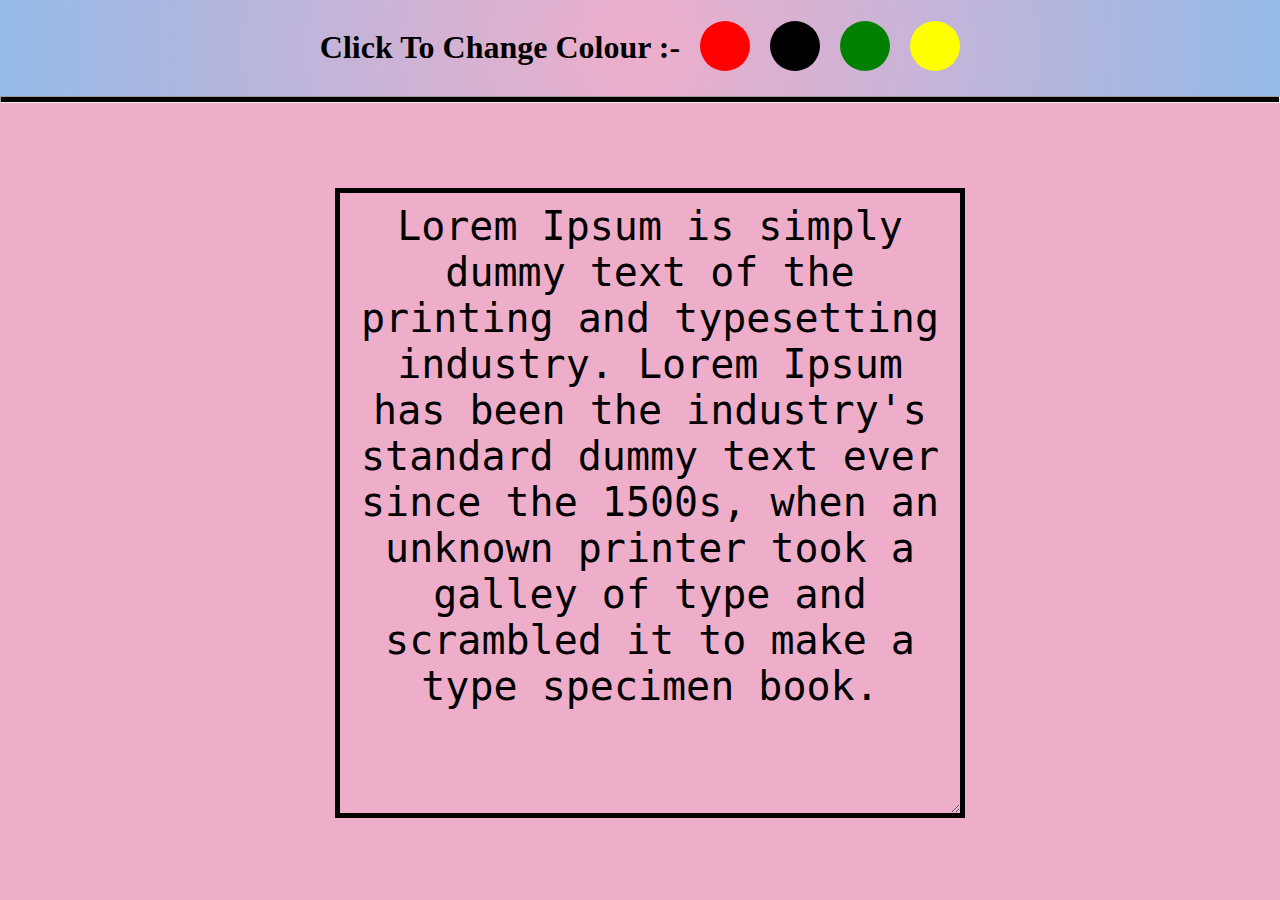
<file: BackgroundChanger/index.html>
<!DOCTYPE html>
<html>
    <head>
        <meta name="viewport" content="width=device-width, initial-scale=1.0">
        <title>BackgroundChanger</title>
        <link rel="stylesheet" type="text/css" href="style.css">
        

    </head>
    <body>
        <div class="cont">

            <div class="Button">
                <table>
                    <tr>
                        <td>
                            <h1>Click To Change Colour   :- </h>
                        </td>
                        <td>
                            <button style="background-color: red;" onclick="red()"></button>
                            <button style="background-color: Black;" onclick="black()"></button>
                            <button style="background-color: Green;" onclick="green()"></button>
                            <button style="background-color: Yellow;" onclick="yellow()"></button>
                        </td>
                    </tr>
                </table>
    
            </div>
            <hr>
            <div id="content">
                <textarea name="" id="cont" cols="30" rows="10">Lorem Ipsum is simply dummy text of the printing and typesetting industry. Lorem Ipsum has been the industry's standard dummy text ever since the 1500s, when an unknown printer took a galley of type and scrambled it to make a type specimen book.</textarea>
 
        
            </div>
        </div>

        
    <script src="script.js"></script>
    </body>
</html>
</file>
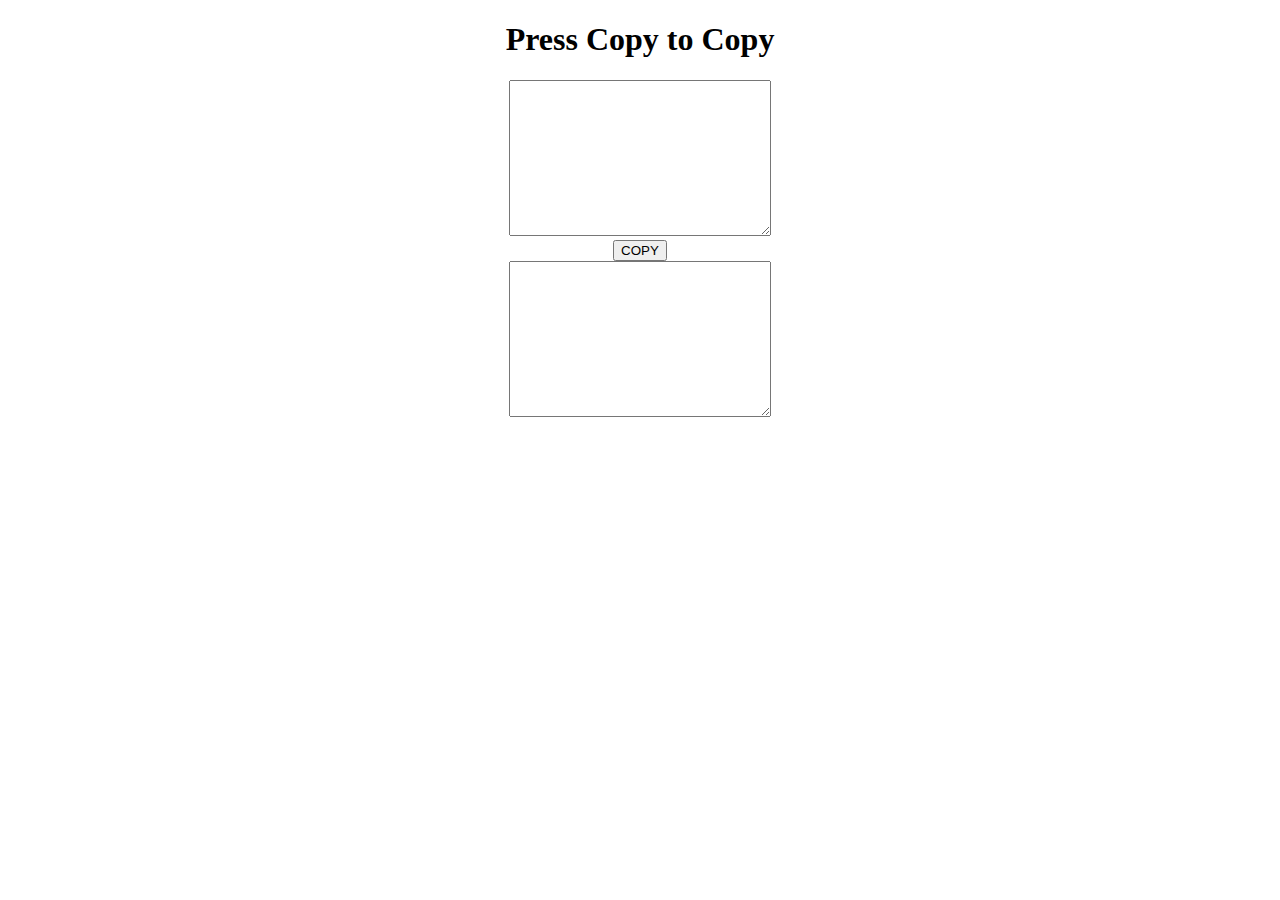
<file: Copy/index.html>
<!DOCTYPE html>
<html>
<head>
    <link rel="stylesheet" type="text/css" href="style.css">
    <title>copy</title>
    <script src="script.js"></script>
    <script src="https://code.jquery.com/jquery-3.6.0.min.js" integrity="sha256-/xUj+3OJU5yExlq6GSYGSHk7tPXikynS7ogEvDej/m4=" crossorigin="anonymous"></script>
</head>
<body>
    <h1>Press Copy to Copy</h1>
    <div><textarea name="hello" id="input" cols="30" rows="10"></textarea></div>
    <div><button type="button" onclick="myfunction()" id="bttn">COPY</button></div>
    <div><textarea name="hello1" id="area" cols="30" rows="10"></textarea></div>
    
    
    
    
</body>
</html>
</file>
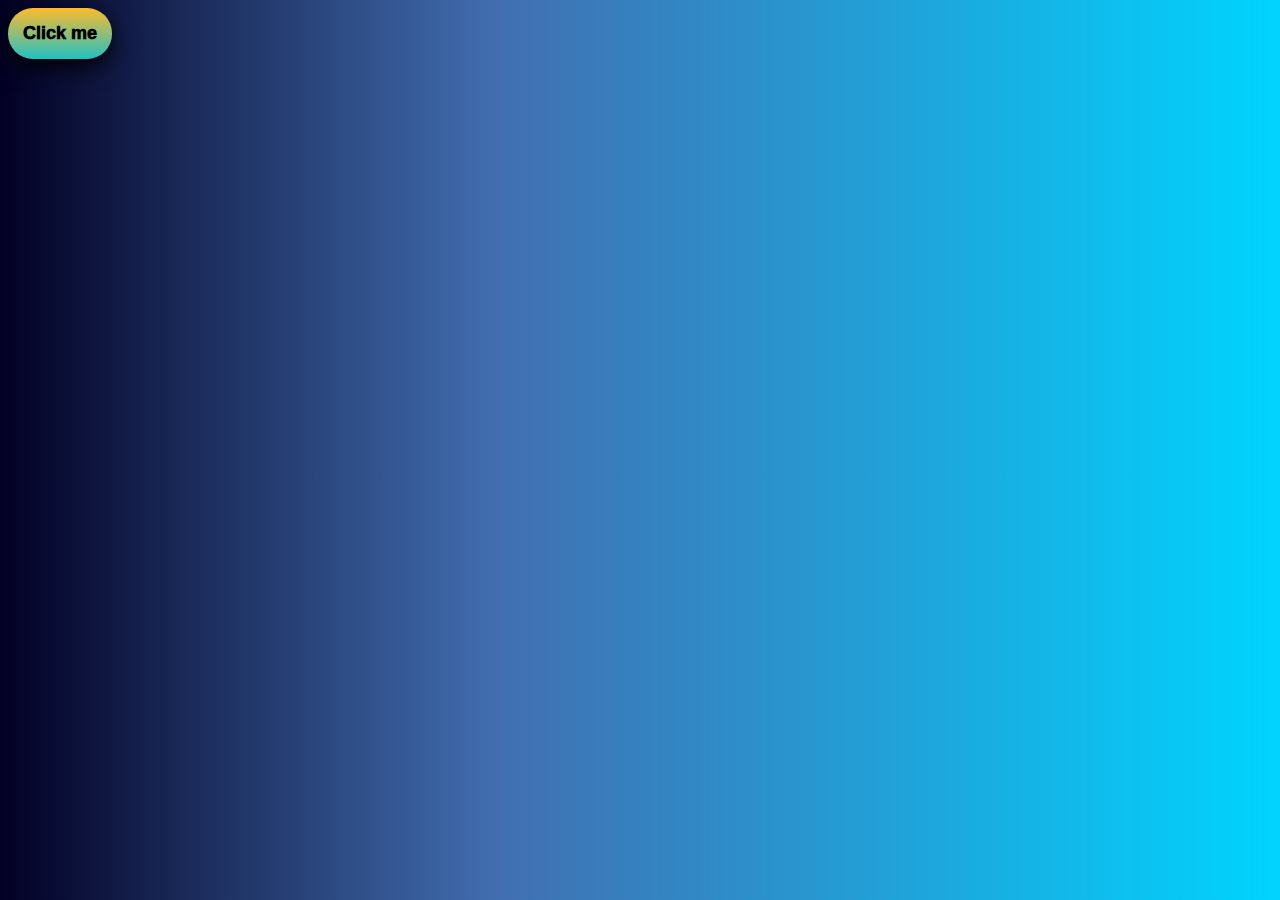
<file: Popup/index.html>
<!DOCTYPE html>
<html>
    <head>
        <meta name="viewport" content="width=device-width, initial-scale=1.0">
        <title>My Popup</title>
        <!-- CSS only -->
        <link href="https://cdn.jsdelivr.net/npm/bootstrap@5.2.0-beta1/dist/css/bootstrap.min.css" rel="stylesheet" integrity="sha384-0evHe/X+R7YkIZDRvuzKMRqM+OrBnVFBL6DOitfPri4tjfHxaWutUpFmBp4vmVor" crossorigin="anonymous">
        <link rel="stylesheet" href="https://cdnjs.cloudflare.com/ajax/libs/font-awesome/4.7.0/css/font-awesome.min.css">
        <script src="https://code.jquery.com/jquery-3.6.0.min.js" integrity="sha256-/xUj+3OJU5yExlq6GSYGSHk7tPXikynS7ogEvDej/m4=" crossorigin="anonymous"></script>
        <script src="script.js"></script>
        <link rel="stylesheet" type="text/css" href="style.css">
    </head>
    <body>
        <div class="text-center mt-5">
            <button class="clicks">Click me</button>
        </div>
        <div class="container mt-5" id="box">
            <div class="one">
                <button class="btn btn-warning mt-2" id="clo"><i class="fa fa-close" ></i></button>
                <h3 class="text-center pt-3">Enter Details</h3>
                <form action="#">
                    <div class="form-group">
                        <label for="username">username</label>
                        <input type="text" name="" class="form-control" id="username">
                        <p class="small" id="uwar"></p>
                    </div>
                    <div class="form-group">
                        <label for="Email">Email</label>
                        <input type="email" name="" class="form-control" id="email">
                        <p class="small" id="ewar"></p>
                    </div>
                    <input type="button" value="submit" class="btn btn-primary mt-5" id="sub">
                </form>
            </div>
        </div>
    </body>
</html>
</file>
<file: BackgroundChanger/style.css>
body{
    margin: 0%;
    background: rgb(238,174,202);
}
hr{
    height: 5px;
    background-color: black;
    margin: 0%;

}
table{
    margin-left: auto;
    margin-right: auto;
}
.Button{
    margin-top: 0%;
    margin-bottom: 0%;
    text-align: center;
    padding-top: 5px;
    padding-bottom: 5px;
    background: radial-gradient(circle, rgba(238,174,202,1) 0%, rgba(148,187,233,1) 100%)
    !important;
}
.Button button{
    height: 50px;
    width: 50px;
    border: none;
    border-radius: 50%;
    margin-left: 16px;
}
#content{
    width: 600px;
    height: 600px;
    margin: auto;
    text-align: center;
    margin-top: 10vh;
}
 #cont{
    background: rgb(238,174,202);
    margin: 0px;
    padding: 10px;
    font-size: 40px;
    text-align: center;
    border: none;
    outline: 5px solid black;
    width: 100%;
    height: 100%;
 }
</file>
<file: Copy/style.css>
*{
    text-align: center;
}
</file>
<file: Popup/style.css>
.clicks{
    background: rgb(34,193,195);
    background: linear-gradient(0deg, rgba(34,193,195,1) 0%, rgba(253,187,45,1) 100%);
    font-weight: 1000;
    font-size: large;
    border: none;
    border-radius: 25px;
    padding: 15px;
    box-shadow: 0 7px 25px #000;
}
.clicks:active{
    opacity: 0.5;
}
#box{
    background: rgb(34,193,195);
    background: linear-gradient(0deg, rgba(34,193,195,1) 0%, rgba(253,187,45,1) 100%);
    height: 400px;
    width: 700px;
    border: 5px solid black;
    border-radius: 25px;
    box-shadow: 0 7px 25px #000;
    visibility: hidden;
}
body{
    background: rgb(2,0,36);
    background: linear-gradient(90deg, rgba(2,0,36,1) 0%, rgba(0,60,150,0.7410868155856092) 39%, rgba(0,212,255,1) 100%);
}
#box.show{
    visibility: visible;
    animation: fade-in 2s forwards;
}
#clo{
    float: right;
}
@keyframes fade-in {
    0% {
        opacity: 0;
    }
    100% {
        opacity: 1;
    }
    
}
</file>
